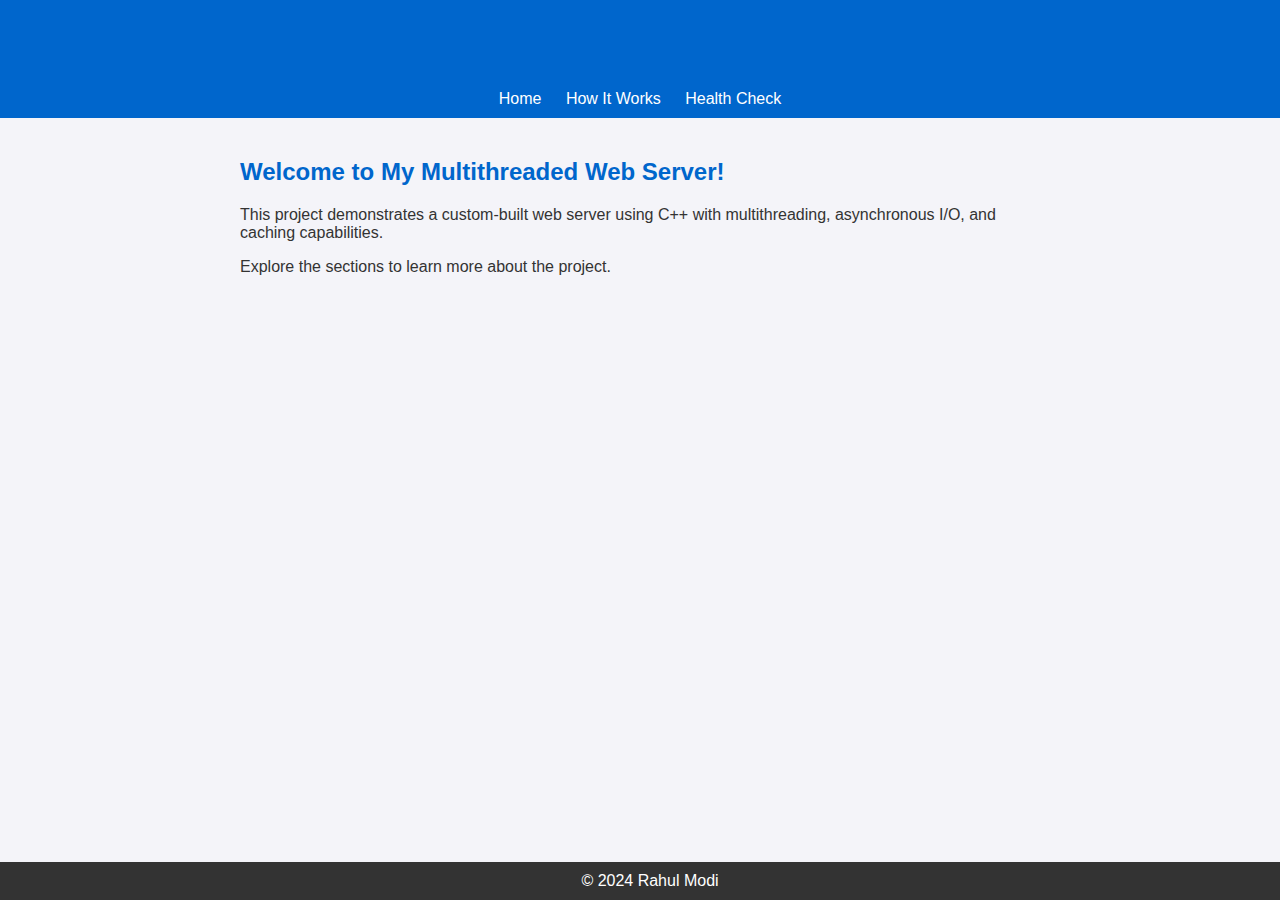
<file: assets/index.html>
<!DOCTYPE html>
<html lang="en">
<head>
    <meta charset="UTF-8">
    <meta name="viewport" content="width=device-width, initial-scale=1.0">
    <title>Multithreaded Web Server Project</title>
    <link rel="stylesheet" href="styles.css">
</head>
<body>
    <header>
        <h1>Multithreaded Web Server Project</h1>
        <nav>
            <a href="index.html">Home</a>
            <a href="how_it_works.html">How It Works</a>
            <a href="healthcheck.html">Health Check</a>
        </nav>
    </header>
    <main>
        <h2>Welcome to My Multithreaded Web Server!</h2>
        <p>This project demonstrates a custom-built web server using C++ with multithreading, asynchronous I/O, and caching capabilities.</p>
        <p>Explore the sections to learn more about the project.</p>
    </main>
    <footer>&copy; 2024 Rahul Modi</footer>
</body>
</html>
</file>
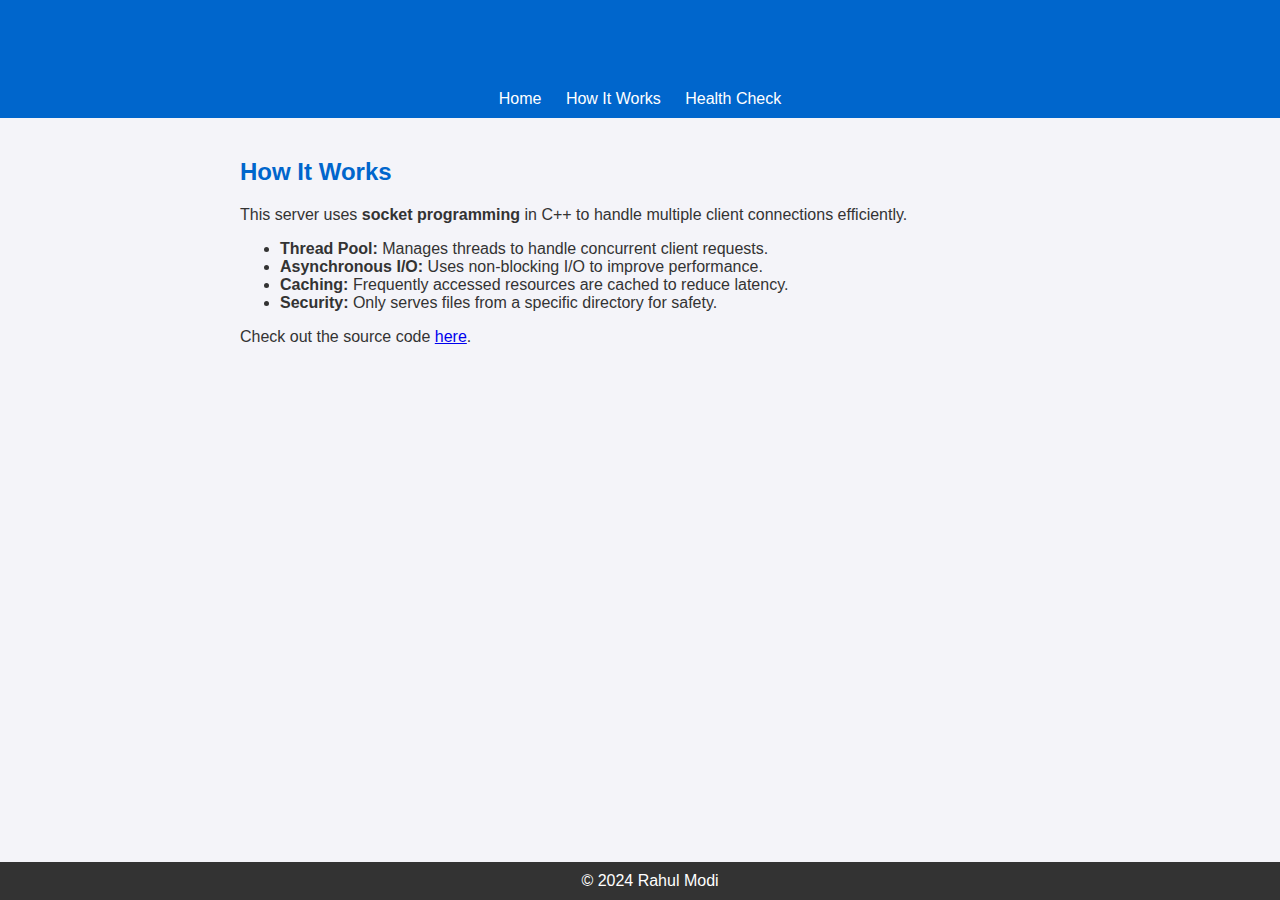
<file: assets/how_it_works.html>
<!DOCTYPE html>
<html lang="en">
<head>
    <meta charset="UTF-8">
    <meta name="viewport" content="width=device-width, initial-scale=1.0">
    <title>How It Works</title>
    <link rel="stylesheet" href="styles.css">
</head>
<body>
    <header>
        <h1>Multithreaded Web Server Project</h1>
        <nav>
            <a href="index.html">Home</a>
            <a href="how_it_works.html">How It Works</a>
            <a href="healthcheck.html">Health Check</a>
        </nav>
    </header>
    <main>
        <h2>How It Works</h2>
        <p>This server uses <strong>socket programming</strong> in C++ to handle multiple client connections efficiently.</p>
        <ul>
            <li><b>Thread Pool:</b> Manages threads to handle concurrent client requests.</li>
            <li><b>Asynchronous I/O:</b> Uses non-blocking I/O to improve performance.</li>
            <li><b>Caching:</b> Frequently accessed resources are cached to reduce latency.</li>
            <li><b>Security:</b> Only serves files from a specific directory for safety.</li>
        </ul>
        <p>Check out the source code <a href="https://github.com/rahulmodi/server-project">here</a>.</p>
    </main>
    <footer>&copy; 2024 Rahul Modi</footer>
</body>
</html>
</file>
<file: assets/styles.css>
body {
    font-family: Arial, sans-serif;
    background-color: #f4f4f9;
    color: #333;
    margin: 0;
    padding: 0;
}

header {
    background-color: #0066cc;
    padding: 10px;
    text-align: center;
    color: white;
}

nav a {
    margin: 0 10px;
    color: white;
    text-decoration: none;
}

nav a:hover {
    text-decoration: underline;
}

main {
    padding: 20px;
    max-width: 800px;
    margin: auto;
}

h1, h2 {
    color: #0066cc;
}

footer {
    text-align: center;
    padding: 10px;
    background-color: #333;
    color: white;
    position: fixed;
    bottom: 0;
    width: 100%;
}
</file>
